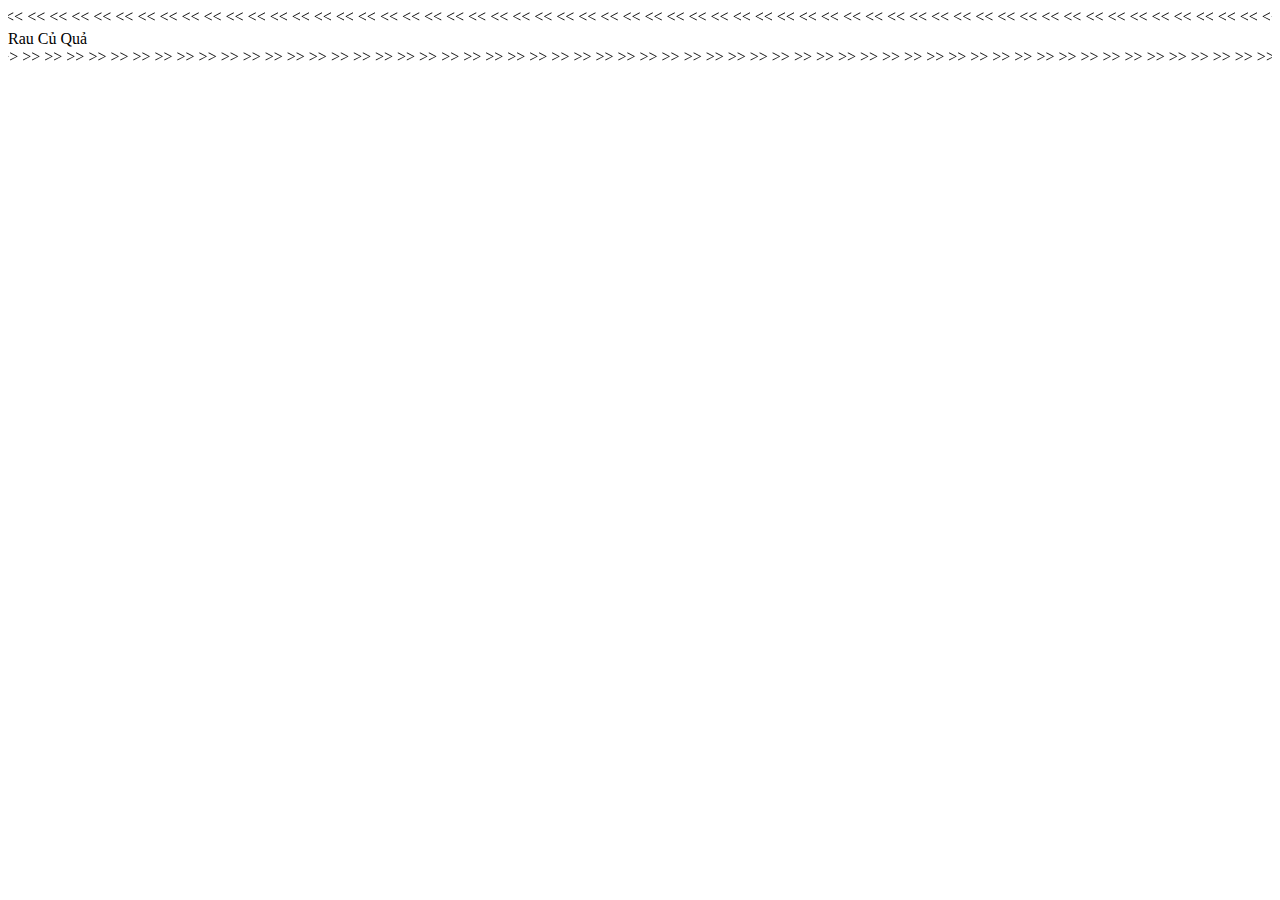
<file: src/main/resources/templates/user/trangchu.html>
<!DOCTYPE html>
<html lang="en" xmlns:th="http://www.thymeleaf.org"
	th:replace="~{index.html :: dynamic(~{::body})}">

<body>
	<div class="container">
		<marquee class="mt-3" direction="left" behavior="alternate">
			<label class="text-success"><<</label> <label class="text-warning"><<</label>
			<label class="text-danger"><<</label> <label class="text-success"></label>
			<label class="text-warning"></label> <label class="text-danger"></label>

			<label class="text-success"><<</label> <label class="text-warning"><<</label>
			<label class="text-danger"><<</label> <label class="text-success"></label>
			<label class="text-warning"></label> <label class="text-danger"></label>

			<label class="text-success"><<</label> <label class="text-warning"><<</label>
			<label class="text-danger"><<</label> <label class="text-success"></label>
			<label class="text-warning"></label> <label class="text-danger"></label>

			<label class="text-success"><<</label> <label class="text-warning"><<</label>
			<label class="text-danger"><<</label> <label class="text-success"></label>
			<label class="text-warning"></label> <label class="text-danger"></label>

			<label class="text-success"><<</label> <label class="text-warning"><<</label>
			<label class="text-danger"><<</label> <label class="text-success"></label>
			<label class="text-warning"></label> <label class="text-danger"></label>

			<label class="text-success"><<</label> <label class="text-warning"><<</label>
			<label class="text-danger"><<</label> <label class="text-success"></label>
			<label class="text-warning"></label> <label class="text-danger"></label>

			<label class="text-success"><<</label> <label class="text-warning"><<</label>
			<label class="text-danger"><<</label> <label class="text-success"></label>
			<label class="text-warning"></label> <label class="text-danger"></label>

			<label class="text-success"><<</label> <label class="text-warning"><<</label>
			<label class="text-danger"><<</label> <label class="text-success"></label>
			<label class="text-warning"></label> <label class="text-danger"></label>

			<label class="text-success"><<</label> <label class="text-warning"><<</label>
			<label class="text-danger"><<</label> <label class="text-success"></label>
			<label class="text-warning"></label> <label class="text-danger"></label>

			<label class="text-success"><<</label> <label class="text-warning"><<</label>
			<label class="text-danger"><<</label> <label class="text-success"></label>
			<label class="text-warning"></label> <label class="text-danger"></label>

			<label class="text-success"><<</label> <label class="text-warning"><<</label>
			<label class="text-danger"><<</label> <label class="text-success"></label>
			<label class="text-warning"></label> <label class="text-danger"></label>

			<label class="text-success"><<</label> <label class="text-warning"><<</label>
			<label class="text-danger"><<</label> <label class="text-success"></label>
			<label class="text-warning"></label> <label class="text-danger"></label>

			<label class="text-success"><<</label> <label class="text-warning"><<</label>
			<label class="text-danger"><<</label> <label class="text-success"></label>
			<label class="text-warning"></label> <label class="text-danger"></label>

			<label class="text-success"><<</label> <label class="text-warning"><<</label>
			<label class="text-danger"><<</label> <label class="text-success"></label>
			<label class="text-warning"></label> <label class="text-danger"></label>

			<label class="text-success"><<</label> <label class="text-warning"><<</label>
			<label class="text-danger"><<</label> <label class="text-success"></label>
			<label class="text-warning"></label> <label class="text-danger"></label>

			<label class="text-success"><<</label> <label class="text-warning"><<</label>
			<label class="text-danger"><<</label> <label class="text-success"></label>
			<label class="text-warning"></label> <label class="text-danger"></label>

			<label class="text-success"><<</label> <label class="text-warning"><<</label>
			<label class="text-danger"><<</label> <label class="text-success"></label>
			<label class="text-warning"></label> <label class="text-danger"></label>

			<label class="text-success"><<</label> <label class="text-warning"><<</label>
			<label class="text-danger"><<</label> <label class="text-success"></label>
			<label class="text-warning"></label> <label class="text-danger"></label>

			<label class="text-success"><<</label> <label class="text-warning"><<</label>
			<label class="text-danger"><<</label> <label class="text-success"></label>
			<label class="text-warning"></label> <label class="text-danger"></label>

			<label class="text-success"><<</label> <label class="text-warning"><<</label>
			<label class="text-danger"><<</label>
		</marquee>
		<div class="title text-center">
			<div class="position-relative fs-1 d-inline-block fw-bold">
				<label th:onclick="getProductByType(0,'R')" class="text-success">Rau</label>
				<label th:onclick="getProductByType(0,'C')" class="text-warning">Củ</label>
				<label th:onclick="getProductByType(0,'Q')" class="text-danger">Quả</label>
			</div>
		</div>
		<marquee direction="right" behavior="alternate">
			<label class="text-success">>></label> <label class="text-warning">>></label>
			<label class="text-danger">>></label> <label class="text-success"></label>
			<label class="text-warning"></label> <label class="text-danger"></label>

			<label class="text-success">>></label> <label class="text-warning">>></label>
			<label class="text-danger">>></label> <label class="text-success"></label>
			<label class="text-warning"></label> <label class="text-danger"></label>

			<label class="text-success">>></label> <label class="text-warning">>></label>
			<label class="text-danger">>></label> <label class="text-success"></label>
			<label class="text-warning"></label> <label class="text-danger"></label>

			<label class="text-success">>></label> <label class="text-warning">>></label>
			<label class="text-danger">>></label> <label class="text-success"></label>
			<label class="text-warning"></label> <label class="text-danger"></label>

			<label class="text-success">>></label> <label class="text-warning">>></label>
			<label class="text-danger">>></label> <label class="text-success"></label>
			<label class="text-warning"></label> <label class="text-danger"></label>

			<label class="text-success">>></label> <label class="text-warning">>></label>
			<label class="text-danger">>></label> <label class="text-success"></label>
			<label class="text-warning"></label> <label class="text-danger"></label>

			<label class="text-success">>></label> <label class="text-warning">>></label>
			<label class="text-danger">>></label> <label class="text-success"></label>
			<label class="text-warning"></label> <label class="text-danger"></label>

			<label class="text-success">>></label> <label class="text-warning">>></label>
			<label class="text-danger">>></label> <label class="text-success"></label>
			<label class="text-warning"></label> <label class="text-danger"></label>

			<label class="text-success">>></label> <label class="text-warning">>></label>
			<label class="text-danger">>></label> <label class="text-success"></label>
			<label class="text-warning"></label> <label class="text-danger"></label>

			<label class="text-success">>></label> <label class="text-warning">>></label>
			<label class="text-danger">>></label> <label class="text-success"></label>
			<label class="text-warning"></label> <label class="text-danger"></label>

			<label class="text-success">>></label> <label class="text-warning">>></label>
			<label class="text-danger">>></label> <label class="text-success"></label>
			<label class="text-warning"></label> <label class="text-danger"></label>

			<label class="text-success">>></label> <label class="text-warning">>></label>
			<label class="text-danger">>></label> <label class="text-success"></label>
			<label class="text-warning"></label> <label class="text-danger"></label>

			<label class="text-success">>></label> <label class="text-warning">>></label>
			<label class="text-danger">>></label> <label class="text-success"></label>
			<label class="text-warning"></label> <label class="text-danger"></label>

			<label class="text-success">>></label> <label class="text-warning">>></label>
			<label class="text-danger">>></label> <label class="text-success"></label>
			<label class="text-warning"></label> <label class="text-danger"></label>

			<label class="text-success">>></label> <label class="text-warning">>></label>
			<label class="text-danger">>></label> <label class="text-success"></label>
			<label class="text-warning"></label> <label class="text-danger"></label>

			<label class="text-success">>></label> <label class="text-warning">>></label>
			<label class="text-danger">>></label> <label class="text-success"></label>
			<label class="text-warning"></label> <label class="text-danger"></label>

			<label class="text-success">>></label> <label class="text-warning">>></label>
			<label class="text-danger">>></label> <label class="text-success"></label>
			<label class="text-warning"></label> <label class="text-danger"></label>

			<label class="text-success">>></label> <label class="text-warning">>></label>
			<label class="text-danger">>></label> <label class="text-success"></label>
			<label class="text-warning"></label> <label class="text-danger"></label>

			<label class="text-success">>></label> <label class="text-warning">>></label>
			<label class="text-danger">>></label> <label class="text-success"></label>
			<label class="text-warning"></label> <label class="text-danger"></label>

			<label class="text-success">>></label> <label class="text-warning">>></label>
			<label class="text-danger">>></label>
		</marquee>
		
		<section class="py-1" th:insert="~{/view/dstrangchu :: homeView}">
		</section>
	</div>
	<script type="text/javascript">
		function getProduct(page, isSearch) {
			$('#loading').show();
			let name = "";
			if (isSearch == true) {
				name = $('#name').val();
			}
			$.ajax({
				url : "/api/products",
				type : "GET",
				data : {
					name : name,
					page : page
				},
				success : function(response) {
					$('#content').html(response);
					$('#name').val(name);
					$('#loading').hide();

				},
			});
		}
		
		function getProductByType(page, theloai) {
			$('#loading').show();
			$.ajax({
				url : "/api/products/type",
				type : "GET",
				data : {
					theloai: theloai,
					page : page
				},
				success : function(response) {
					$('#content').html(response);
					$('#name').val(name);
					$('#loading').hide();

				},
			});
		}
	</script>
</body>
</html>
</file>
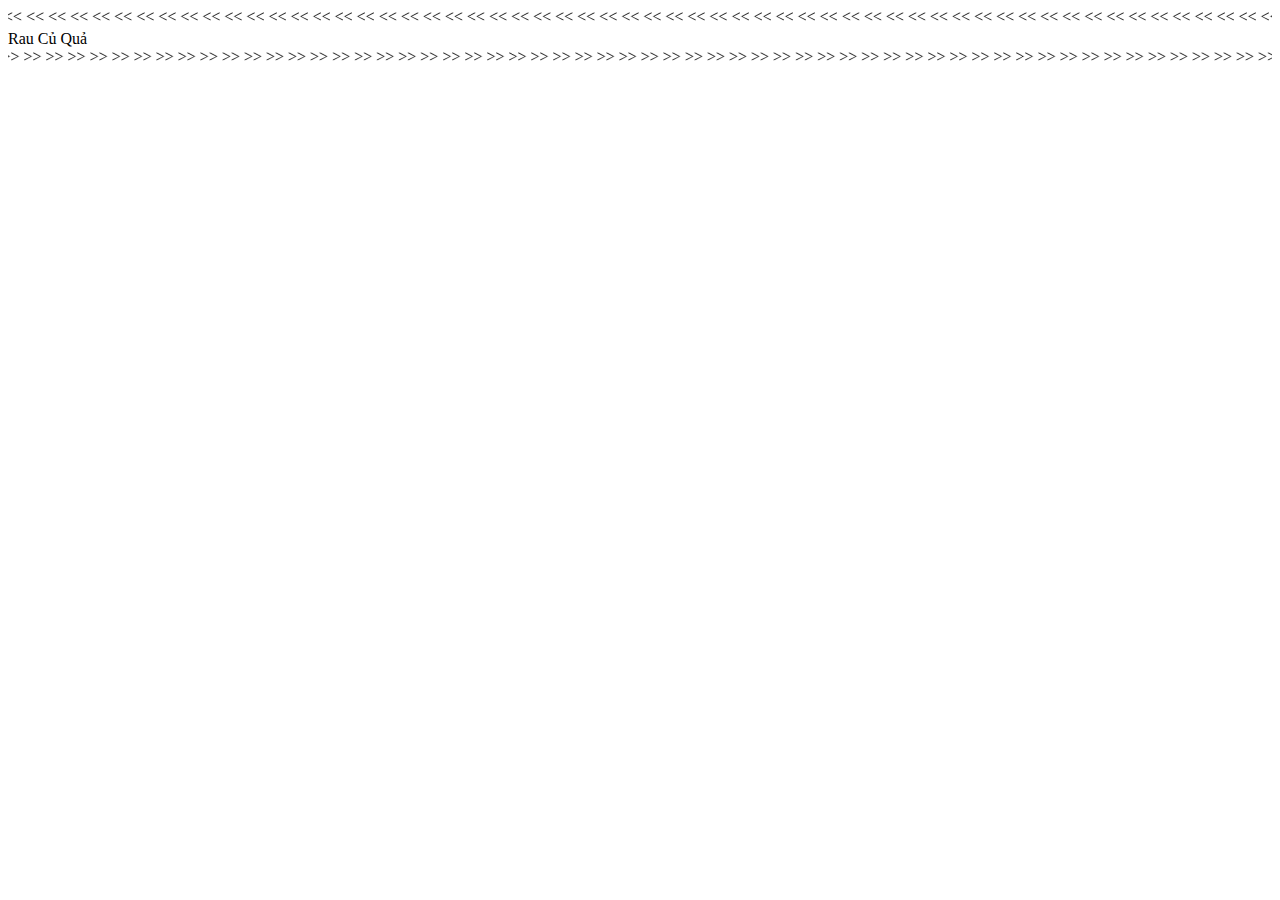
<file: src/main/resources/templates/admin/sanpham/danhsach.html>
<!DOCTYPE html>
<html lang="en" xmlns:th="http://www.thymeleaf.org"
	th:replace="~{index.html :: dynamic(~{::body})}">

<body>
	<div class="container">
		<marquee class="mt-3" direction="left" behavior="alternate">
			<label class="text-success"><<</label> <label class="text-warning"><<</label>
			<label class="text-danger"><<</label> <label class="text-success"></label>
			<label class="text-warning"></label> <label class="text-danger"></label>

			<label class="text-success"><<</label> <label class="text-warning"><<</label>
			<label class="text-danger"><<</label> <label class="text-success"></label>
			<label class="text-warning"></label> <label class="text-danger"></label>

			<label class="text-success"><<</label> <label class="text-warning"><<</label>
			<label class="text-danger"><<</label> <label class="text-success"></label>
			<label class="text-warning"></label> <label class="text-danger"></label>

			<label class="text-success"><<</label> <label class="text-warning"><<</label>
			<label class="text-danger"><<</label> <label class="text-success"></label>
			<label class="text-warning"></label> <label class="text-danger"></label>

			<label class="text-success"><<</label> <label class="text-warning"><<</label>
			<label class="text-danger"><<</label> <label class="text-success"></label>
			<label class="text-warning"></label> <label class="text-danger"></label>

			<label class="text-success"><<</label> <label class="text-warning"><<</label>
			<label class="text-danger"><<</label> <label class="text-success"></label>
			<label class="text-warning"></label> <label class="text-danger"></label>

			<label class="text-success"><<</label> <label class="text-warning"><<</label>
			<label class="text-danger"><<</label> <label class="text-success"></label>
			<label class="text-warning"></label> <label class="text-danger"></label>

			<label class="text-success"><<</label> <label class="text-warning"><<</label>
			<label class="text-danger"><<</label> <label class="text-success"></label>
			<label class="text-warning"></label> <label class="text-danger"></label>

			<label class="text-success"><<</label> <label class="text-warning"><<</label>
			<label class="text-danger"><<</label> <label class="text-success"></label>
			<label class="text-warning"></label> <label class="text-danger"></label>

			<label class="text-success"><<</label> <label class="text-warning"><<</label>
			<label class="text-danger"><<</label> <label class="text-success"></label>
			<label class="text-warning"></label> <label class="text-danger"></label>

			<label class="text-success"><<</label> <label class="text-warning"><<</label>
			<label class="text-danger"><<</label> <label class="text-success"></label>
			<label class="text-warning"></label> <label class="text-danger"></label>

			<label class="text-success"><<</label> <label class="text-warning"><<</label>
			<label class="text-danger"><<</label> <label class="text-success"></label>
			<label class="text-warning"></label> <label class="text-danger"></label>

			<label class="text-success"><<</label> <label class="text-warning"><<</label>
			<label class="text-danger"><<</label> <label class="text-success"></label>
			<label class="text-warning"></label> <label class="text-danger"></label>

			<label class="text-success"><<</label> <label class="text-warning"><<</label>
			<label class="text-danger"><<</label> <label class="text-success"></label>
			<label class="text-warning"></label> <label class="text-danger"></label>

			<label class="text-success"><<</label> <label class="text-warning"><<</label>
			<label class="text-danger"><<</label> <label class="text-success"></label>
			<label class="text-warning"></label> <label class="text-danger"></label>

			<label class="text-success"><<</label> <label class="text-warning"><<</label>
			<label class="text-danger"><<</label> <label class="text-success"></label>
			<label class="text-warning"></label> <label class="text-danger"></label>

			<label class="text-success"><<</label> <label class="text-warning"><<</label>
			<label class="text-danger"><<</label> <label class="text-success"></label>
			<label class="text-warning"></label> <label class="text-danger"></label>

			<label class="text-success"><<</label> <label class="text-warning"><<</label>
			<label class="text-danger"><<</label> <label class="text-success"></label>
			<label class="text-warning"></label> <label class="text-danger"></label>

			<label class="text-success"><<</label> <label class="text-warning"><<</label>
			<label class="text-danger"><<</label> <label class="text-success"></label>
			<label class="text-warning"></label> <label class="text-danger"></label>

			<label class="text-success"><<</label> <label class="text-warning"><<</label>
			<label class="text-danger"><<</label>
		</marquee>
		<div class="title text-center">
			<div class="position-relative fs-1 d-inline-block fw-bold">
				<label th:onclick="getProductByType(0,'R')" class="text-success">Rau</label>
				<label th:onclick="getProductByType(0,'C')" class="text-warning">Củ</label>
				<label th:onclick="getProductByType(0,'Q')" class="text-danger">Quả</label>
			</div>
		</div>
		<marquee direction="right" behavior="alternate">
			<label class="text-success">>></label> <label class="text-warning">>></label>
			<label class="text-danger">>></label> <label class="text-success"></label>
			<label class="text-warning"></label> <label class="text-danger"></label>

			<label class="text-success">>></label> <label class="text-warning">>></label>
			<label class="text-danger">>></label> <label class="text-success"></label>
			<label class="text-warning"></label> <label class="text-danger"></label>

			<label class="text-success">>></label> <label class="text-warning">>></label>
			<label class="text-danger">>></label> <label class="text-success"></label>
			<label class="text-warning"></label> <label class="text-danger"></label>

			<label class="text-success">>></label> <label class="text-warning">>></label>
			<label class="text-danger">>></label> <label class="text-success"></label>
			<label class="text-warning"></label> <label class="text-danger"></label>

			<label class="text-success">>></label> <label class="text-warning">>></label>
			<label class="text-danger">>></label> <label class="text-success"></label>
			<label class="text-warning"></label> <label class="text-danger"></label>

			<label class="text-success">>></label> <label class="text-warning">>></label>
			<label class="text-danger">>></label> <label class="text-success"></label>
			<label class="text-warning"></label> <label class="text-danger"></label>

			<label class="text-success">>></label> <label class="text-warning">>></label>
			<label class="text-danger">>></label> <label class="text-success"></label>
			<label class="text-warning"></label> <label class="text-danger"></label>

			<label class="text-success">>></label> <label class="text-warning">>></label>
			<label class="text-danger">>></label> <label class="text-success"></label>
			<label class="text-warning"></label> <label class="text-danger"></label>

			<label class="text-success">>></label> <label class="text-warning">>></label>
			<label class="text-danger">>></label> <label class="text-success"></label>
			<label class="text-warning"></label> <label class="text-danger"></label>

			<label class="text-success">>></label> <label class="text-warning">>></label>
			<label class="text-danger">>></label> <label class="text-success"></label>
			<label class="text-warning"></label> <label class="text-danger"></label>

			<label class="text-success">>></label> <label class="text-warning">>></label>
			<label class="text-danger">>></label> <label class="text-success"></label>
			<label class="text-warning"></label> <label class="text-danger"></label>

			<label class="text-success">>></label> <label class="text-warning">>></label>
			<label class="text-danger">>></label> <label class="text-success"></label>
			<label class="text-warning"></label> <label class="text-danger"></label>

			<label class="text-success">>></label> <label class="text-warning">>></label>
			<label class="text-danger">>></label> <label class="text-success"></label>
			<label class="text-warning"></label> <label class="text-danger"></label>

			<label class="text-success">>></label> <label class="text-warning">>></label>
			<label class="text-danger">>></label> <label class="text-success"></label>
			<label class="text-warning"></label> <label class="text-danger"></label>

			<label class="text-success">>></label> <label class="text-warning">>></label>
			<label class="text-danger">>></label> <label class="text-success"></label>
			<label class="text-warning"></label> <label class="text-danger"></label>

			<label class="text-success">>></label> <label class="text-warning">>></label>
			<label class="text-danger">>></label> <label class="text-success"></label>
			<label class="text-warning"></label> <label class="text-danger"></label>

			<label class="text-success">>></label> <label class="text-warning">>></label>
			<label class="text-danger">>></label> <label class="text-success"></label>
			<label class="text-warning"></label> <label class="text-danger"></label>

			<label class="text-success">>></label> <label class="text-warning">>></label>
			<label class="text-danger">>></label> <label class="text-success"></label>
			<label class="text-warning"></label> <label class="text-danger"></label>

			<label class="text-success">>></label> <label class="text-warning">>></label>
			<label class="text-danger">>></label> <label class="text-success"></label>
			<label class="text-warning"></label> <label class="text-danger"></label>

			<label class="text-success">>></label> <label class="text-warning">>></label>
			<label class="text-danger">>></label>
		</marquee>

		<section class="py-1" th:insert="~{/view/dsraucuqua :: raucuquaView}">
		</section>
	</div>
	<script type="text/javascript">
		function getProduct(page, isSearch) {
			$('#loading').show();
			let name = "";
			if (isSearch == true) {
				name = $('#name').val();
			}
			$.ajax({
				url : "/api/products/admin",
				type : "GET",
				data : {
					name : name,
					page : page
				},
				success : function(response) {
					$('#content').html(response);
					$('#name').val(name);
					$('#loading').hide();

				},
			});
		}

		function getProductByType(page, theloai) {
			$('#loading').show();
			$.ajax({
				url : "/api/products/type/admin",
				type : "GET",
				data : {
					theloai : theloai,
					page : page
				},
				success : function(response) {
					$('#content').html(response);
					$('#name').val(name);
					$('#loading').hide();

				},
			});
		}

		function selectAll() {
			var chkAll = document.getElementById("chkAll");
			var chk = document.getElementsByName("chk");
			if (chkAll.checked == true) {
				for (var i = 0; i < chk.length; i++) {
					chk[i].checked = true;
				}
			} else {
				for (var i = 0; i < chk.length; i++) {
					chk[i].checked = false;
				}
			}
			document.getElementsByClassName("chk")
		}
		
		function validateCheck(action){
			var chk = document.getElementsByName("chk");
			var count = 0;
			for (var i = 0; i < chk.length; i++) {
				chk[i].checked == true ? count++ : count;
			}
			if (count == 0) {
				Swal.fire({
					  icon: 'error',
					  title: 'Phu Thai Shop',
					  text: 'Vui lòng chọn sản phẩm cần '+action+'!',
					})
				return false;
			}
			return true;
		}
		
		function xoa() {
			var chk = document.getElementsByName("chk");
			var LstId = [];
			
			for (let i = 0; i < chk.length; i++) {
                if (chk[i].checked == true) {
                	LstId.push(chk[i].value);
                }
            }
			
			console.log(LstId);
			if(validateCheck("xoá")){
				Swal.fire({
					  title: 'Phu Thai Shop',
					  text: "Bạn có chắc muốn xoá những sản phẩm này!",
					  icon: 'warning',
					  showCancelButton: true,
					  confirmButtonColor: '#3085d6',
					  cancelButtonColor: '#d33',
					  cancelButtonText: 'Đóng',
					  confirmButtonText: 'Vẫn xoá!'
					}).then((result) => {
					  if (result.isConfirmed) {
						  $.ajax({
							  	url: "/api/products/admin/delete",
			                    type: "DELETE",
			                    data: {
			                        'chk': LstId,
			                    },
			                    datatype: 'json',
			                    success: function (response) {
			                    	$('#content').html(response);
				                	Swal.fire(
				  					      'Xoá sản phẩm thành công!',
				  					      'Sản phẩm bạn chọn đã bị xoá khỏi danh sách sản phẩm.',
				  					      'success'
				  					);
			                    },
			                    error: function (xhr) {
			                   }
			              });
					  }
					})
			}
		}
		
		function vohieuhoa() {
			if(validateCheck("vô hiệu hoá")){
				
			}
		}
		function disable() {

		}
		function enable() {

		}
	</script>
</body>
</html>
</file>
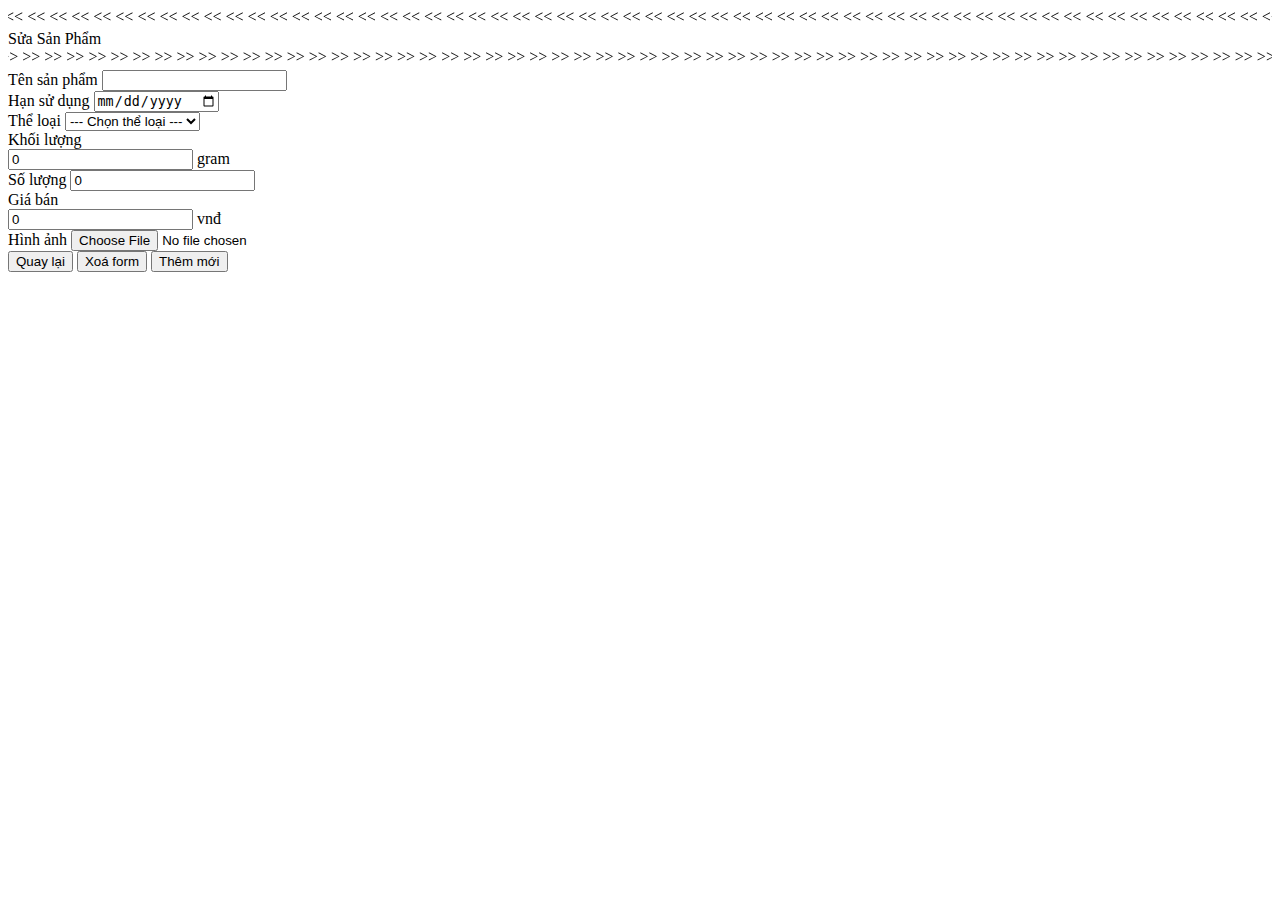
<file: src/main/resources/templates/admin/sanpham/sua.html>
<!DOCTYPE html>
<html lang="en" xmlns:th="http://www.thymeleaf.org"
	th:replace="~{index.html :: dynamic(~{::body})}">

<body>
	<div class="container">
		<marquee class="mt-3" direction="left" behavior="alternate">
			<label class="text-success"><<</label> <label class="text-warning"><<</label>
			<label class="text-danger"><<</label> <label class="text-success"></label>
			<label class="text-warning"></label> <label class="text-danger"></label>

			<label class="text-success"><<</label> <label class="text-warning"><<</label>
			<label class="text-danger"><<</label> <label class="text-success"></label>
			<label class="text-warning"></label> <label class="text-danger"></label>

			<label class="text-success"><<</label> <label class="text-warning"><<</label>
			<label class="text-danger"><<</label> <label class="text-success"></label>
			<label class="text-warning"></label> <label class="text-danger"></label>

			<label class="text-success"><<</label> <label class="text-warning"><<</label>
			<label class="text-danger"><<</label> <label class="text-success"></label>
			<label class="text-warning"></label> <label class="text-danger"></label>

			<label class="text-success"><<</label> <label class="text-warning"><<</label>
			<label class="text-danger"><<</label> <label class="text-success"></label>
			<label class="text-warning"></label> <label class="text-danger"></label>

			<label class="text-success"><<</label> <label class="text-warning"><<</label>
			<label class="text-danger"><<</label> <label class="text-success"></label>
			<label class="text-warning"></label> <label class="text-danger"></label>

			<label class="text-success"><<</label> <label class="text-warning"><<</label>
			<label class="text-danger"><<</label> <label class="text-success"></label>
			<label class="text-warning"></label> <label class="text-danger"></label>

			<label class="text-success"><<</label> <label class="text-warning"><<</label>
			<label class="text-danger"><<</label> <label class="text-success"></label>
			<label class="text-warning"></label> <label class="text-danger"></label>

			<label class="text-success"><<</label> <label class="text-warning"><<</label>
			<label class="text-danger"><<</label> <label class="text-success"></label>
			<label class="text-warning"></label> <label class="text-danger"></label>

			<label class="text-success"><<</label> <label class="text-warning"><<</label>
			<label class="text-danger"><<</label> <label class="text-success"></label>
			<label class="text-warning"></label> <label class="text-danger"></label>

			<label class="text-success"><<</label> <label class="text-warning"><<</label>
			<label class="text-danger"><<</label> <label class="text-success"></label>
			<label class="text-warning"></label> <label class="text-danger"></label>

			<label class="text-success"><<</label> <label class="text-warning"><<</label>
			<label class="text-danger"><<</label> <label class="text-success"></label>
			<label class="text-warning"></label> <label class="text-danger"></label>

			<label class="text-success"><<</label> <label class="text-warning"><<</label>
			<label class="text-danger"><<</label> <label class="text-success"></label>
			<label class="text-warning"></label> <label class="text-danger"></label>

			<label class="text-success"><<</label> <label class="text-warning"><<</label>
			<label class="text-danger"><<</label> <label class="text-success"></label>
			<label class="text-warning"></label> <label class="text-danger"></label>

			<label class="text-success"><<</label> <label class="text-warning"><<</label>
			<label class="text-danger"><<</label> <label class="text-success"></label>
			<label class="text-warning"></label> <label class="text-danger"></label>

			<label class="text-success"><<</label> <label class="text-warning"><<</label>
			<label class="text-danger"><<</label> <label class="text-success"></label>
			<label class="text-warning"></label> <label class="text-danger"></label>

			<label class="text-success"><<</label> <label class="text-warning"><<</label>
			<label class="text-danger"><<</label> <label class="text-success"></label>
			<label class="text-warning"></label> <label class="text-danger"></label>

			<label class="text-success"><<</label> <label class="text-warning"><<</label>
			<label class="text-danger"><<</label> <label class="text-success"></label>
			<label class="text-warning"></label> <label class="text-danger"></label>

			<label class="text-success"><<</label> <label class="text-warning"><<</label>
			<label class="text-danger"><<</label> <label class="text-success"></label>
			<label class="text-warning"></label> <label class="text-danger"></label>

			<label class="text-success"><<</label> <label class="text-warning"><<</label>
			<label class="text-danger"><<</label>
		</marquee>
		<div class="title text-center">
			<div class="position-relative fs-1 d-inline-block fw-bold">
				<label class="text-success">Sửa</label> 
				<label class="text-warning">Sản</label>
				<label class="text-danger">Phẩm</label>
			</div>
		</div>
		<marquee direction="right" behavior="alternate">
			<label class="text-success">>></label> <label class="text-warning">>></label>
			<label class="text-danger">>></label> <label class="text-success"></label>
			<label class="text-warning"></label> <label class="text-danger"></label>

			<label class="text-success">>></label> <label class="text-warning">>></label>
			<label class="text-danger">>></label> <label class="text-success"></label>
			<label class="text-warning"></label> <label class="text-danger"></label>

			<label class="text-success">>></label> <label class="text-warning">>></label>
			<label class="text-danger">>></label> <label class="text-success"></label>
			<label class="text-warning"></label> <label class="text-danger"></label>

			<label class="text-success">>></label> <label class="text-warning">>></label>
			<label class="text-danger">>></label> <label class="text-success"></label>
			<label class="text-warning"></label> <label class="text-danger"></label>

			<label class="text-success">>></label> <label class="text-warning">>></label>
			<label class="text-danger">>></label> <label class="text-success"></label>
			<label class="text-warning"></label> <label class="text-danger"></label>

			<label class="text-success">>></label> <label class="text-warning">>></label>
			<label class="text-danger">>></label> <label class="text-success"></label>
			<label class="text-warning"></label> <label class="text-danger"></label>

			<label class="text-success">>></label> <label class="text-warning">>></label>
			<label class="text-danger">>></label> <label class="text-success"></label>
			<label class="text-warning"></label> <label class="text-danger"></label>

			<label class="text-success">>></label> <label class="text-warning">>></label>
			<label class="text-danger">>></label> <label class="text-success"></label>
			<label class="text-warning"></label> <label class="text-danger"></label>

			<label class="text-success">>></label> <label class="text-warning">>></label>
			<label class="text-danger">>></label> <label class="text-success"></label>
			<label class="text-warning"></label> <label class="text-danger"></label>

			<label class="text-success">>></label> <label class="text-warning">>></label>
			<label class="text-danger">>></label> <label class="text-success"></label>
			<label class="text-warning"></label> <label class="text-danger"></label>

			<label class="text-success">>></label> <label class="text-warning">>></label>
			<label class="text-danger">>></label> <label class="text-success"></label>
			<label class="text-warning"></label> <label class="text-danger"></label>

			<label class="text-success">>></label> <label class="text-warning">>></label>
			<label class="text-danger">>></label> <label class="text-success"></label>
			<label class="text-warning"></label> <label class="text-danger"></label>

			<label class="text-success">>></label> <label class="text-warning">>></label>
			<label class="text-danger">>></label> <label class="text-success"></label>
			<label class="text-warning"></label> <label class="text-danger"></label>

			<label class="text-success">>></label> <label class="text-warning">>></label>
			<label class="text-danger">>></label> <label class="text-success"></label>
			<label class="text-warning"></label> <label class="text-danger"></label>

			<label class="text-success">>></label> <label class="text-warning">>></label>
			<label class="text-danger">>></label> <label class="text-success"></label>
			<label class="text-warning"></label> <label class="text-danger"></label>

			<label class="text-success">>></label> <label class="text-warning">>></label>
			<label class="text-danger">>></label> <label class="text-success"></label>
			<label class="text-warning"></label> <label class="text-danger"></label>

			<label class="text-success">>></label> <label class="text-warning">>></label>
			<label class="text-danger">>></label> <label class="text-success"></label>
			<label class="text-warning"></label> <label class="text-danger"></label>

			<label class="text-success">>></label> <label class="text-warning">>></label>
			<label class="text-danger">>></label> <label class="text-success"></label>
			<label class="text-warning"></label> <label class="text-danger"></label>

			<label class="text-success">>></label> <label class="text-warning">>></label>
			<label class="text-danger">>></label> <label class="text-success"></label>
			<label class="text-warning"></label> <label class="text-danger"></label>

			<label class="text-success">>></label> <label class="text-warning">>></label>
			<label class="text-danger">>></label>
		</marquee>

		<div class="body-create">
			<form action="return false;" method="post" id="formData">
				<div>
					<label class="fs-5">Tên sản phẩm</label> <input name="ten" type="text"
						class="form-control" autocomplete="off">
						<span class="text-danger small" id="ten"></span>
				</div>
				<div class="row mt-2">
					<div class="col-4">
						<label class="fs-5">Hạn sử dụng</label> 
						<input name="hansudung" type="date" class="form-control"> 
						<span class="text-danger small" id="hansudung"></span>
					</div>
					<div class="col-4">
						<label class="fs-5">Thể loại</label> 
						<select name="theloai" class="form-select">
							<option value="null" disabled selected>--- Chọn thể loại ---</option>
							<option value="R">Rau</option>
							<option value="C">Củ</option>
							<option value="Q">Quả</option>
						</select>
						<span class="text-danger small" id="theloai"></span>
					</div>
					<div class="col-4">
						<label class="fs-5">Khối lượng</label>
						<div class="input-group">
							<input name="khoiluong" type="number" class="form-control" value=0>
							<span class="input-group-text">gram</span>
						</div>
						<span class="text-danger small" id=""khoiluong""></span>
					</div>
				</div>
				<div class="row mt-2">
					<div class="col-4">
						<label class="fs-5">Số lượng</label> <input name="soluong" type="number"
							class="form-control" value="0"> <span
							class="text-danger small" id="soluong"></span>
					</div>
					<div class="col-8">
						<label class="fs-5">Giá bán</label>
						<div class="input-group">
							<input name="gia" type="number" class="form-control"
								autocomplete="off" value="0"> <span
								class="input-group-text">vnđ</span>
						</div>
						<span class="text-danger small" id="gia"></span>
					</div>
				</div>
				<div class="mt-2">
					<label class="fs-5">Hình ảnh</label> <input name="hinhanh" type="file"
						class="form-control" accept=".jpg,.png"> <span
						class="text-danger small" id="hinhanh"></span>
				</div>
				<div class="mt-3">
					<a th:href="@{/raucuqua/admin/product}">
						<button type="button" class="btn btn-dark">Quay lại</button>
					</a>
					<button type="reset" class="btn btn-warning ms-3">Xoá form</button>
					<button type="button" class="btn btn-primary ms-3">Thêm mới</button>	
				</div>
			</form>
		</div>
	</div>
</body>

</html>
</file>
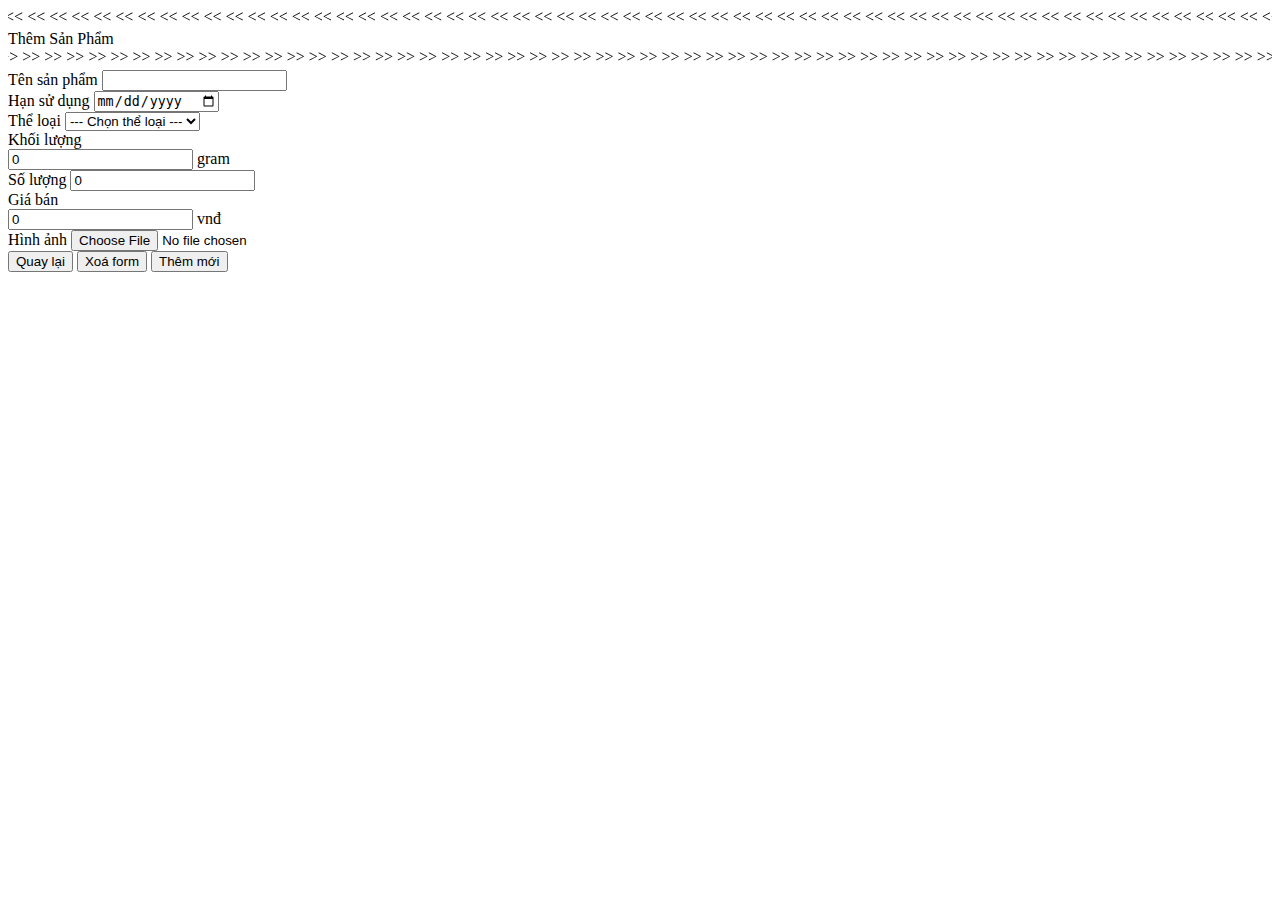
<file: src/main/resources/templates/admin/sanpham/them.html>
<!DOCTYPE html>
<html lang="en" xmlns:th="http://www.thymeleaf.org"
	th:replace="~{index.html :: dynamic(~{::body})}">

<body>
	<div class="container">
		<marquee class="mt-3" direction="left" behavior="alternate">
			<label class="text-success"><<</label> <label class="text-warning"><<</label>
			<label class="text-danger"><<</label> <label class="text-success"></label>
			<label class="text-warning"></label> <label class="text-danger"></label>

			<label class="text-success"><<</label> <label class="text-warning"><<</label>
			<label class="text-danger"><<</label> <label class="text-success"></label>
			<label class="text-warning"></label> <label class="text-danger"></label>

			<label class="text-success"><<</label> <label class="text-warning"><<</label>
			<label class="text-danger"><<</label> <label class="text-success"></label>
			<label class="text-warning"></label> <label class="text-danger"></label>

			<label class="text-success"><<</label> <label class="text-warning"><<</label>
			<label class="text-danger"><<</label> <label class="text-success"></label>
			<label class="text-warning"></label> <label class="text-danger"></label>

			<label class="text-success"><<</label> <label class="text-warning"><<</label>
			<label class="text-danger"><<</label> <label class="text-success"></label>
			<label class="text-warning"></label> <label class="text-danger"></label>

			<label class="text-success"><<</label> <label class="text-warning"><<</label>
			<label class="text-danger"><<</label> <label class="text-success"></label>
			<label class="text-warning"></label> <label class="text-danger"></label>

			<label class="text-success"><<</label> <label class="text-warning"><<</label>
			<label class="text-danger"><<</label> <label class="text-success"></label>
			<label class="text-warning"></label> <label class="text-danger"></label>

			<label class="text-success"><<</label> <label class="text-warning"><<</label>
			<label class="text-danger"><<</label> <label class="text-success"></label>
			<label class="text-warning"></label> <label class="text-danger"></label>

			<label class="text-success"><<</label> <label class="text-warning"><<</label>
			<label class="text-danger"><<</label> <label class="text-success"></label>
			<label class="text-warning"></label> <label class="text-danger"></label>

			<label class="text-success"><<</label> <label class="text-warning"><<</label>
			<label class="text-danger"><<</label> <label class="text-success"></label>
			<label class="text-warning"></label> <label class="text-danger"></label>

			<label class="text-success"><<</label> <label class="text-warning"><<</label>
			<label class="text-danger"><<</label> <label class="text-success"></label>
			<label class="text-warning"></label> <label class="text-danger"></label>

			<label class="text-success"><<</label> <label class="text-warning"><<</label>
			<label class="text-danger"><<</label> <label class="text-success"></label>
			<label class="text-warning"></label> <label class="text-danger"></label>

			<label class="text-success"><<</label> <label class="text-warning"><<</label>
			<label class="text-danger"><<</label> <label class="text-success"></label>
			<label class="text-warning"></label> <label class="text-danger"></label>

			<label class="text-success"><<</label> <label class="text-warning"><<</label>
			<label class="text-danger"><<</label> <label class="text-success"></label>
			<label class="text-warning"></label> <label class="text-danger"></label>

			<label class="text-success"><<</label> <label class="text-warning"><<</label>
			<label class="text-danger"><<</label> <label class="text-success"></label>
			<label class="text-warning"></label> <label class="text-danger"></label>

			<label class="text-success"><<</label> <label class="text-warning"><<</label>
			<label class="text-danger"><<</label> <label class="text-success"></label>
			<label class="text-warning"></label> <label class="text-danger"></label>

			<label class="text-success"><<</label> <label class="text-warning"><<</label>
			<label class="text-danger"><<</label> <label class="text-success"></label>
			<label class="text-warning"></label> <label class="text-danger"></label>

			<label class="text-success"><<</label> <label class="text-warning"><<</label>
			<label class="text-danger"><<</label> <label class="text-success"></label>
			<label class="text-warning"></label> <label class="text-danger"></label>

			<label class="text-success"><<</label> <label class="text-warning"><<</label>
			<label class="text-danger"><<</label> <label class="text-success"></label>
			<label class="text-warning"></label> <label class="text-danger"></label>

			<label class="text-success"><<</label> <label class="text-warning"><<</label>
			<label class="text-danger"><<</label>
		</marquee>
		<div class="title text-center">
			<div class="position-relative fs-1 d-inline-block fw-bold">
				<label class="text-success">Thêm</label> 
				<label class="text-warning">Sản</label>
				<label class="text-danger">Phẩm</label>
			</div>
		</div>
		<marquee direction="right" behavior="alternate">
			<label class="text-success">>></label> <label class="text-warning">>></label>
			<label class="text-danger">>></label> <label class="text-success"></label>
			<label class="text-warning"></label> <label class="text-danger"></label>

			<label class="text-success">>></label> <label class="text-warning">>></label>
			<label class="text-danger">>></label> <label class="text-success"></label>
			<label class="text-warning"></label> <label class="text-danger"></label>

			<label class="text-success">>></label> <label class="text-warning">>></label>
			<label class="text-danger">>></label> <label class="text-success"></label>
			<label class="text-warning"></label> <label class="text-danger"></label>

			<label class="text-success">>></label> <label class="text-warning">>></label>
			<label class="text-danger">>></label> <label class="text-success"></label>
			<label class="text-warning"></label> <label class="text-danger"></label>

			<label class="text-success">>></label> <label class="text-warning">>></label>
			<label class="text-danger">>></label> <label class="text-success"></label>
			<label class="text-warning"></label> <label class="text-danger"></label>

			<label class="text-success">>></label> <label class="text-warning">>></label>
			<label class="text-danger">>></label> <label class="text-success"></label>
			<label class="text-warning"></label> <label class="text-danger"></label>

			<label class="text-success">>></label> <label class="text-warning">>></label>
			<label class="text-danger">>></label> <label class="text-success"></label>
			<label class="text-warning"></label> <label class="text-danger"></label>

			<label class="text-success">>></label> <label class="text-warning">>></label>
			<label class="text-danger">>></label> <label class="text-success"></label>
			<label class="text-warning"></label> <label class="text-danger"></label>

			<label class="text-success">>></label> <label class="text-warning">>></label>
			<label class="text-danger">>></label> <label class="text-success"></label>
			<label class="text-warning"></label> <label class="text-danger"></label>

			<label class="text-success">>></label> <label class="text-warning">>></label>
			<label class="text-danger">>></label> <label class="text-success"></label>
			<label class="text-warning"></label> <label class="text-danger"></label>

			<label class="text-success">>></label> <label class="text-warning">>></label>
			<label class="text-danger">>></label> <label class="text-success"></label>
			<label class="text-warning"></label> <label class="text-danger"></label>

			<label class="text-success">>></label> <label class="text-warning">>></label>
			<label class="text-danger">>></label> <label class="text-success"></label>
			<label class="text-warning"></label> <label class="text-danger"></label>

			<label class="text-success">>></label> <label class="text-warning">>></label>
			<label class="text-danger">>></label> <label class="text-success"></label>
			<label class="text-warning"></label> <label class="text-danger"></label>

			<label class="text-success">>></label> <label class="text-warning">>></label>
			<label class="text-danger">>></label> <label class="text-success"></label>
			<label class="text-warning"></label> <label class="text-danger"></label>

			<label class="text-success">>></label> <label class="text-warning">>></label>
			<label class="text-danger">>></label> <label class="text-success"></label>
			<label class="text-warning"></label> <label class="text-danger"></label>

			<label class="text-success">>></label> <label class="text-warning">>></label>
			<label class="text-danger">>></label> <label class="text-success"></label>
			<label class="text-warning"></label> <label class="text-danger"></label>

			<label class="text-success">>></label> <label class="text-warning">>></label>
			<label class="text-danger">>></label> <label class="text-success"></label>
			<label class="text-warning"></label> <label class="text-danger"></label>

			<label class="text-success">>></label> <label class="text-warning">>></label>
			<label class="text-danger">>></label> <label class="text-success"></label>
			<label class="text-warning"></label> <label class="text-danger"></label>

			<label class="text-success">>></label> <label class="text-warning">>></label>
			<label class="text-danger">>></label> <label class="text-success"></label>
			<label class="text-warning"></label> <label class="text-danger"></label>

			<label class="text-success">>></label> <label class="text-warning">>></label>
			<label class="text-danger">>></label>
		</marquee>

		<div class="body-create">
			<form action="return false;" method="post" id="formData">
				<div>
					<label class="fs-5">Tên sản phẩm</label> <input name="ten" type="text"
						class="form-control" autocomplete="off">
				</div>
				<div class="row mt-2">
					<div class="col-4">
						<label class="fs-5">Hạn sử dụng</label> 
						<input name="hansudung" type="date" class="form-control"> 
						
					</div>
					<div class="col-4">
						<label class="fs-5">Thể loại</label> 
						<select name="theloai" class="form-select">
							<option value="" disabled selected>--- Chọn thể loại ---</option>
							<option value="R">Rau</option>
							<option value="C">Củ</option>
							<option value="Q">Quả</option>
						</select>
					</div>
					<div class="col-4">
						<label class="fs-5">Khối lượng</label>
						<div class="input-group">
							<input name="khoiluong" type="number" class="form-control" min="0" value=0>
							<span class="input-group-text">gram</span>
						</div>
					</div>
				</div>
				<div class="row mt-2">
					<div class="col-4">
						<label class="fs-5">Số lượng</label> 
						<input name="soluong" type="number" class="form-control" value="0"> 
					</div>
					<div class="col-8">
						<label class="fs-5">Giá bán</label>
						<div class="input-group">
							<input name="giaban" type="number" class="form-control"
								autocomplete="off" value="0"> <span
								class="input-group-text">vnđ</span>
						</div>
					</div>
				</div>
				<div class="mt-2">
					<label class="fs-5">Hình ảnh</label> 
					<input name="hinhanh" type="file" class="form-control" accept=".jpg,.png"> 
				</div>
				<div class="mt-3">
					<a th:href="@{/raucuqua/admin/product}">
						<button type="button" class="btn btn-dark">Quay lại</button>
					</a>
					<button type="reset" class="btn btn-warning ms-3">Xoá form</button>
					<button type="button" onclick="themmoi()" class="btn btn-primary ms-3">Thêm mới</button>	
				</div>
			</form>
		</div>
	</div>
	<script>
	
		function themmoi() {
            let data = new FormData($("#formData")[0]);
            if($("input[name='ten']").val()==""){
				alert("tên");
            } else if($("input[name='hansudung']").val()==""){
				alert("hạn sử dụng");
            } else if($("select[name='theloai']").val()==null){
				alert("thể loại");
            } else if($("input[name='khoiluong']").val()=="0"){
				alert("khối lượng");
            } else if($("input[name='soluong']").val()=="0"){
				alert("số lượng");
            } else if($("input[name='giaban']").val()=="0"){
				alert("giá bán");
            } else if($("input[name='hinhanh']").val()==""){
				alert("hình ảnh");
            } else {
           	  $.ajax({
                url: "/api/products/admin/create",
                type: "POST",
                processData: false,
                contentType: false,
                data: data,
                success: function (response) {
                	console.log(response);
                }
            }) 
            }
        }

		function alert(action, name){
			Swal.fire({
				icon: 'error',
				title: 'Phu Thai Shop',
				text: 'Vui lòng nhập '+action+' sản phẩm!',
			})
		}
	</script>
</body>

</html>
</file>
